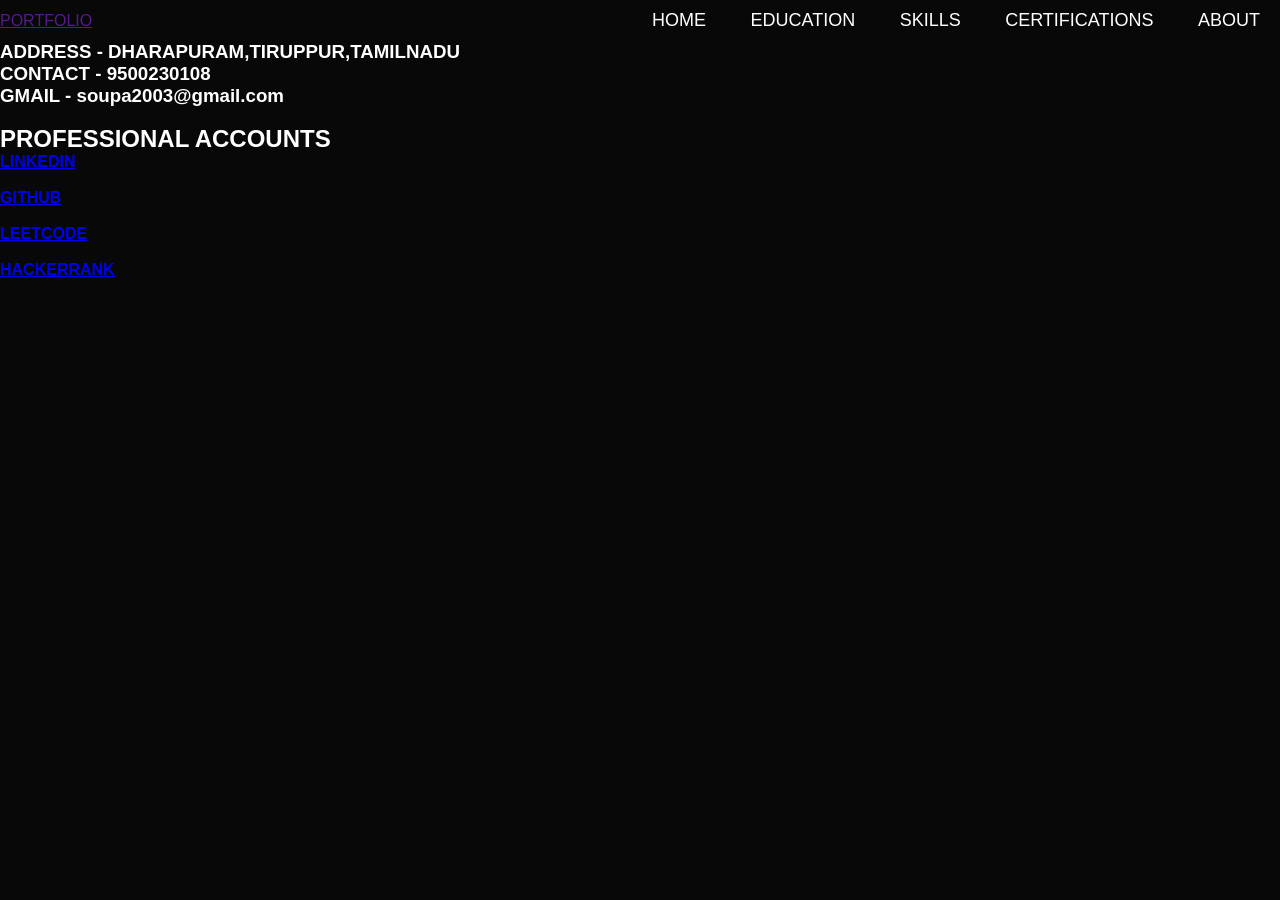
<file: about.html>
<!DOCTYPE html>
<html lang="en">
<head>
   <meta charset="UTF-8">
   <meta http-equiv="X-UA-Compatible" content="IE=edge">
   <meta name="viewport" content="width=device-width, initial-scale=1.0">
   <title>Document</title>
   <link rel="stylesheet" href="style.css">
   
</head>
<body>
    <nav>
       <div class="aa">
        <a href="">PORTFOLIO</a>
       </div>
        <ul>
           <li><a href="index.html">HOME</a></li>
           <li><a href="edu.html">EDUCATION</a></li>
           <li><a href="skills.html">SKILLS</a></li>
           <li><a href="certify.html">CERTIFICATIONS</a></li>
           <li><a href="about.html">ABOUT</a></li>
         </ul>
    </nav>
    <div class="me">
        <h3>ADDRESS - DHARAPURAM,TIRUPPUR,TAMILNADU</h3>
        <h3>CONTACT - 9500230108</h3>
        <h3>GMAIL - soupa2003@gmail.com</h3>
        <br>
        <h2><b>PROFESSIONAL ACCOUNTS</b></h2>
        <a href="https://www.linkedin.com/in/souparnika-c-s-3371a6211/" target="_blank"><b>LINKEDIN</b></a><br><br>
        <a href="https://github.com/soupa2003" target="_blank"><b>GITHUB</b></a><br><br>
        <a href="https://leetcode.com/soupa2003/" target="_blank"><b>LEETCODE</b></a><br><br>
        <a href="https://www.hackerrank.com/soupa2003" target="_blank"><b>HACKERRANK</b></a>
    </div>
     

    
</body>
</html>
</file>
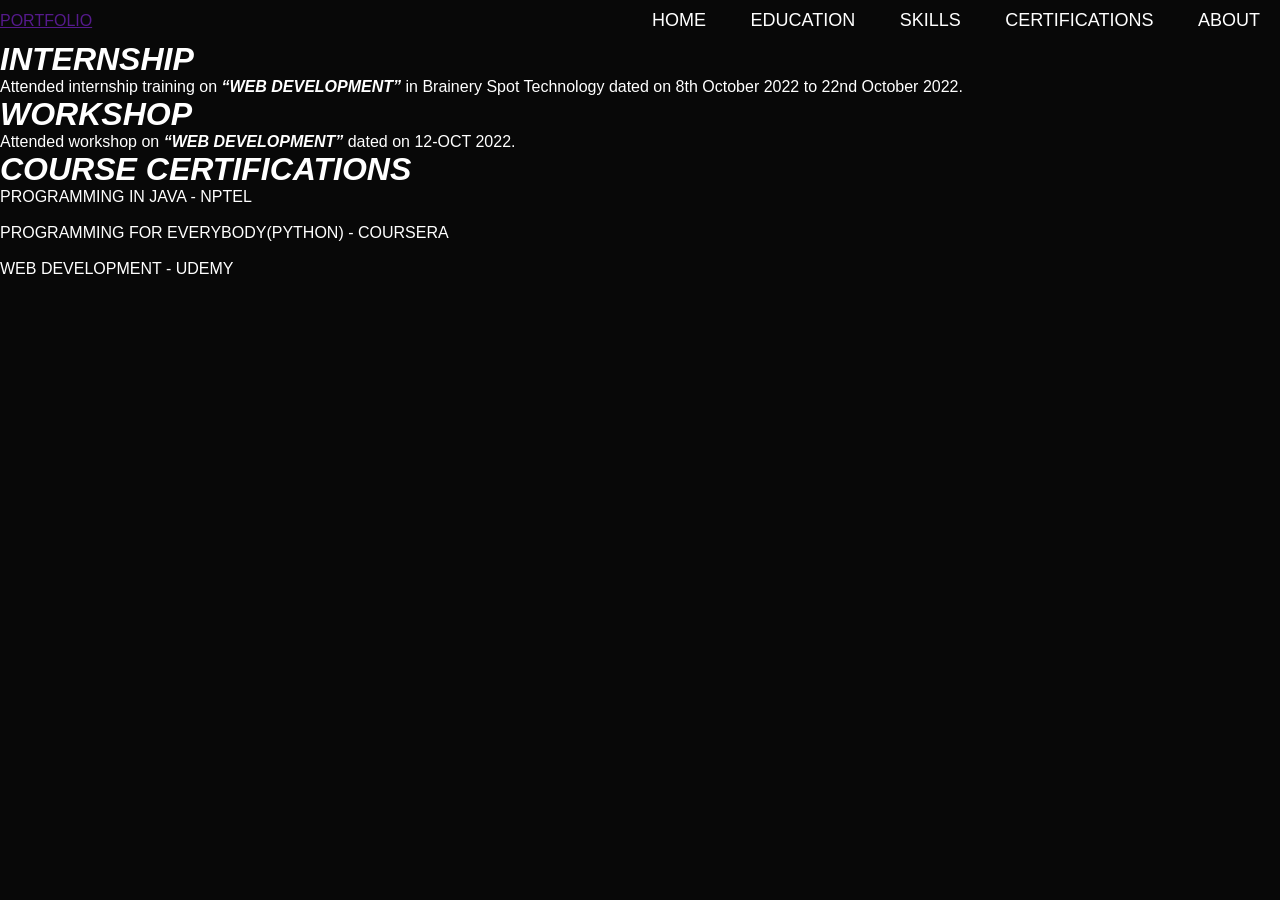
<file: certify.html>
<!DOCTYPE html>
<html lang="en">
<head>
   <meta charset="UTF-8">
   <meta http-equiv="X-UA-Compatible" content="IE=edge">
   <meta name="viewport" content="width=device-width, initial-scale=1.0">
   <title>Document</title>
   <link rel="stylesheet" href="style.css">
   
</head>
<body>
    <nav>
       <div class="aa">
        <a href="">PORTFOLIO</a>
       </div>
        <ul>
           <li><a href="index.html">HOME</a></li>
           <li><a href="edu.html">EDUCATION</a></li>
           <li><a href="skills.html">SKILLS</a></li>
           <li><a href="certify.html">CERTIFICATIONS</a></li>
           <li><a href="about.html">ABOUT</a></li>
         </ul>
    </nav>
    <div id="cerfi">
        <h1><strong><i>INTERNSHIP</i></strong></h1>
        <p>Attended internship training on <b><em>“WEB DEVELOPMENT”</em></b>
            in Brainery Spot Technology dated on 8th October
            2022 to 22nd October 2022.
        </p>
        <h1><strong><i>WORKSHOP</i></strong></h1>
        <p>Attended workshop on <b><em>“WEB DEVELOPMENT”</em></b> 
            dated on 12-OCT 2022.
        </p>
        <h1><Strong><i>COURSE CERTIFICATIONS</i></Strong></h1>
        <ul type="disc">
            <li>PROGRAMMING IN JAVA - NPTEL</li><br>
            <li>PROGRAMMING FOR EVERYBODY(PYTHON) - COURSERA</li><br>
            <li>WEB DEVELOPMENT - UDEMY</li>
        </ul>
    </div>

    
</body>
</html>
</file>
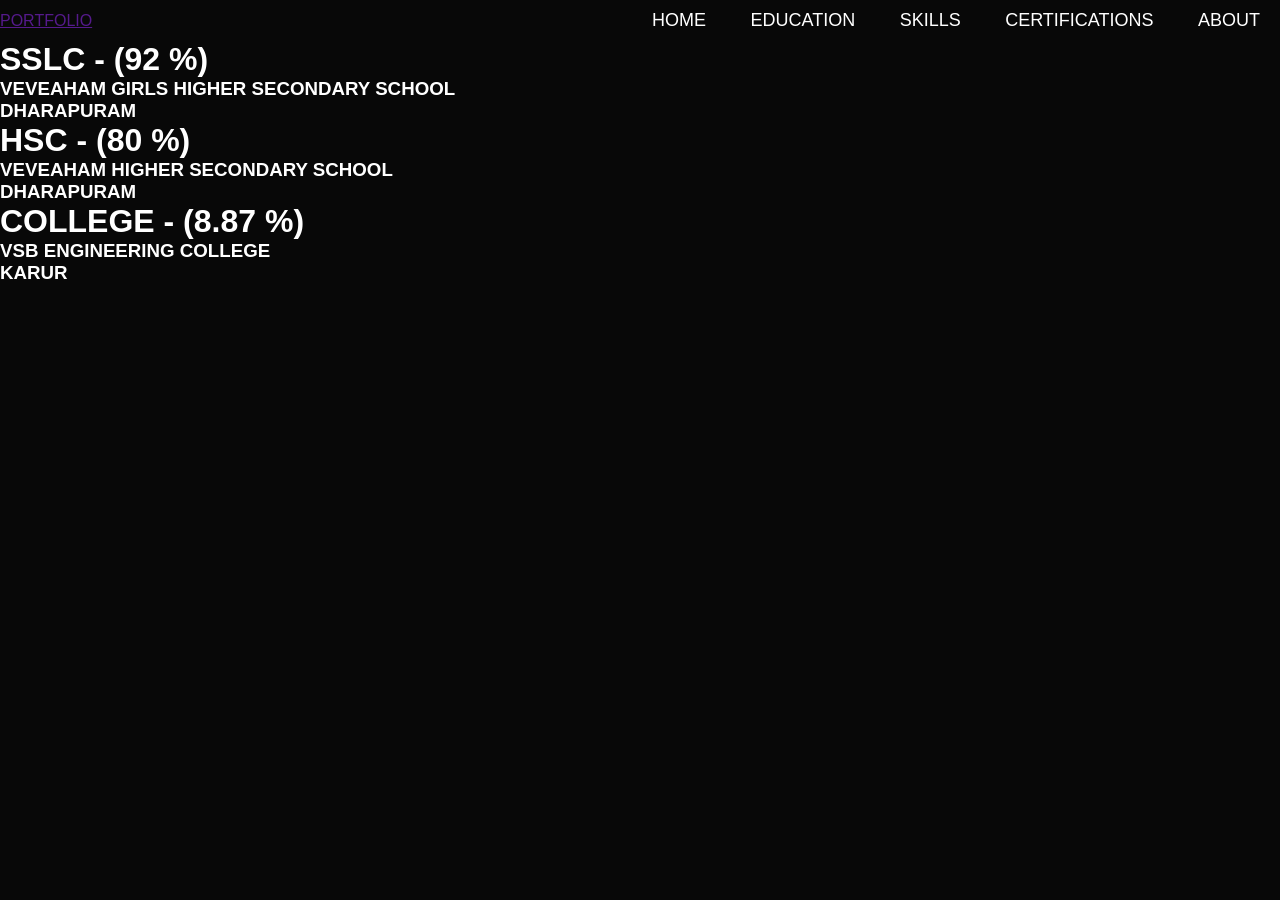
<file: edu.html>
<!DOCTYPE html>
<html lang="en">
<head>
   <meta charset="UTF-8">
   <meta http-equiv="X-UA-Compatible" content="IE=edge">
   <meta name="viewport" content="width=device-width, initial-scale=1.0">
   <title>Document</title>
   <link rel="stylesheet" href="style.css">
   
</head>
<body>
    <nav>
       <div class="aa">
        <a href="">PORTFOLIO</a>
       </div>
        <ul>
           <li><a href="index.html">HOME</a></li>
           <li><a href="edu.html">EDUCATION</a></li>
           <li><a href="skills.html">SKILLS</a></li>
           <li><a href="certify.html">CERTIFICATIONS</a></li>
           <li><a href="about.html">ABOUT</a></li>
         </ul>
    </nav>
    <div id="shl">
        <h1><strong>SSLC - (92 %)</strong></h1>
        <h3>VEVEAHAM GIRLS HIGHER SECONDARY SCHOOL</h3>
        <h3>DHARAPURAM</h3>
        <h1><strong>HSC - (80 %)</strong></h1>
        <h3>VEVEAHAM HIGHER SECONDARY SCHOOL</h3>
        <h3>DHARAPURAM</h3>
        <h1><strong>COLLEGE - (8.87 %)</strong></h1>
        <h3>VSB ENGINEERING COLLEGE</h3>
        <h3>KARUR</h3>

    </div>

    
</body>
</html>
</file>
<file: style.css>
*{
    margin: 0;
    padding: 0;
    font-family: 'Poppins', sans-serif;
    box-sizing: border-box;
}

html{
    scroll-behavior: smooth;
}

body{
    background-color: #080808;
    color: #fff;
}

#header{
    width: 100%;
    height: 100vh;
}

.container{
    padding: 10px 10%;
}

nav{
    display: flex;
    align-items: center;
    justify-content: space-between;
    flex-wrap: wrap;
}

.logo{
    width: 140px;
}

nav ul li{
    display: inline-block;
    list-style: none;
    margin: 10px 20px;
}
nav ul li a{
    color: #fff;
    text-decoration: none;
    font-size: 18px;
    position: relative;
}
nav ul li a::after{
    content: '';
    width: 0;
    height: 3px;
    background: #ff004f;
    position: absolute;
    left: 0;
    bottom: -6px;
    transition: 0.5s;
}
nav ul li a:hover::after{
    width: 100%;
}
.hear-text{
    font-size: 30px;
    margin-top: 20%;
}
.hear-text h1{
    font-size: 60px;
    margin-top: 20px;
}
.hear-text h1 span{
    color: #ff004f;
}

#about{
    padding: 80px 0;
    color: #ababab;
}
.row{
    display: flex;
    justify-content: space-between;
    flex-wrap: wrap;
}
.about-col-1{
    flex-basis: 35%;
}
.about-col-1 img{
    width: 100%;
    border-radius: 15px;
}
.about-col-2{
    flex-basis: 60%;
}
.sub-title{
    font-size: 60px;
    font-weight: 600;
    color: #fff;
}
.tab-titles{
    display: flex;
    margin: 20px 0 40px;
}
.tab-links{
    margin-right: 50px;
    font-size: 18px;
    font-weight: 500;
    cursor: pointer;
    position: relative;
}
.tab-links::after{
    content: '';
    width: 0;
    height: 3px;
    background: #ff004f;
    position: absolute;
    left: 0;
    bottom: -8px;
    transition: 0.5s;
}
.tab-links.active-link::after{
    width: 50%;
}
.tab-contents ul li{
    list-style: none;
    margin: 10px 0;
}
.tab-contents ul li span{
    color: #b54769;
    font-size: 14px;
}
.tab-contents{
    display: none;
}
.tab-contents.active-tab{
    display: block ;
}
 
#services{
    padding: 30px 0;
}
.services-list{
    display: grid;
    grid-template-columns: repeat(auto-fit, minmax(250px, 1fr));
    grid-gap: 40px;
    margin-top: 50px;
}
.services-list div{
    background: #262626;
    padding: 40px;
    font-size: 13px;
    font-weight: 300;
    border-radius: 10px;
    transition: background 0.5s, transform 0.5s;
}
.services-list i{
    font-size: 50px;
    margin-bottom: 30px;
}
.services-list div h2{
    font-size: 30px;
    font-weight: 500;
    margin-bottom: 15px;
}
.services-list div a{
    text-decoration: none;
    color: #fff;
    font-size: 12px;
    margin-top: 20px;
    display: inline-block;
}
.services-list div:hover{
    background: #ff004f;
    transform: translateY(-10px);
}
 
#portfolio{
    padding: 50px 0;
}
.work-list{
    display: grid;
    grid-template-columns: repeat(auto-fit, minmax(250px, 1fr));
    grid-gap: 40px;
    margin-top: 50px;
}
.work{
    border-radius: 10px;
    position: relative;
    overflow: hidden;
}
.work img{
    width: 100%;
    border-radius: 10px;
    display: block;
    transition: transform 0.5s   ;
}
.layer{
    width: 100%;
    height: 0;
    background: linear-gradient(rgba(0,0,0,0.6),#ff004f);
    border-radius: 10px;
    position: absolute;
    left: 0;
    bottom: 0;
    overflow: hidden;
    display: flex;
    align-items: center;
    justify-content: center;
    flex-direction: column;
    padding: 0 40px;
    text-align: center;
    font-size: 14px;
    transition: height 0.5s;
}
.layer h3{
    font-weight: 500;
    margin-bottom: 20px;
}
.layer a{
    margin-top: 20px;
    color: #ff004f;
    text-decoration: none;
    font-size: 18px;
    line-height: 60px;
    background: #fff;
    width: 60px;
    height: 60px;
    border-radius: 50%;
    text-align: center;
}
.work:hover img{
    transform: scale(1.1);
}
.work:hover .layer{
    height: 100%;
}
.btn{
    display: block;
    margin: 50px auto;
    width: fit-content;
    border: 1px solid #ff004f;
    padding: 14px 50px;
    border-radius: 6px;
    text-decoration: none;
    color: #fff;
    transition: background 0.5s;
}
.btn:hover{
    background: #ff004f;
}
 
.row1{
    margin-left: 500px;
}
.contact-left{
    flex-basis: 35%;

}
.contact-left p{
    margin-top: 30px;
}
.contact-left p i{
    color: #ff004f;
    margin-right: 15px;
    font-size: 25px;
}
.social-icons{
    margin-top: 30px;
}
.social-icons a{
    text-decoration: none;
    font-size: 30px;
    margin-right: 15px;
    color: #ababab;
    display: inline-block;
    transition: transform 0.5s;
}
.social-icons a:hover{
    color: #ff004f;
    transform: translateY(-5px);
}
.btn.btn2{
    display: inline-block;
    background: #ff004f;
}
nav .fa-solid{
    display: none;
}

@media only screen and (max-width: 600px){
    .hear-text{
        margin-top: 200px;
        font-size: 16px;
    }
    .hear-text h1{
        font-size: 30px;
    }
    nav .fa-solid{
        display: block;
        font-size: 25px;
    }
    nav ul{
        background: #ff004f;
        position: fixed;
        top: 0;
        right: -200px;
        width: 200px;
        height: 100vh;
        padding-top: 50px;
        z-index: 2;
        transition: right 0.5s;
    }
    nav ul li{
        display: block;
        margin: 25px;
    }
    nav ul .fa-solid{
        position: absolute;
        top: 25px;
        left: 25px;
        cursor: pointer;
    }
    .sub-title{
        font-size: 40px;
    }
    .about-col-1, .about-col-2{
        flex-basis: 100%;
    }
    .about-col-1{
        margin-bottom: 30px;
    }
    .about-col-2{
        font-size: 14px;
    }
    .tab-links{
        font-size: 16px;
        margin-right: 20px;
    }
    .contact-left, .contact-right{
        flex-basis: 100%;
    }
}
#msg{
    color: #61B752;
    margin-top: -40px;
    display: block;
}
</file>
